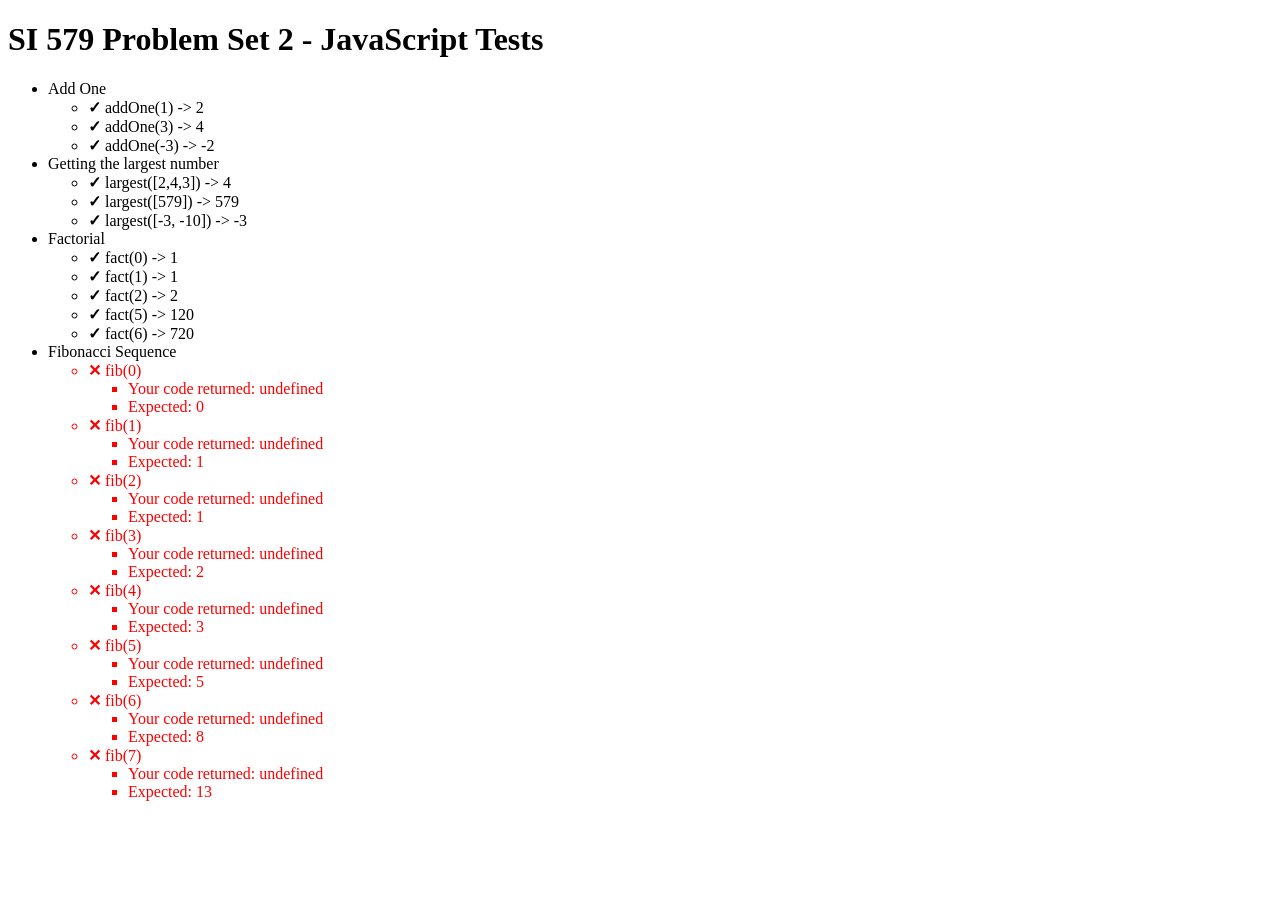
<file: ps2-tests.html>
<!DOCTYPE html>

<html lang="en">
    <head>
        <meta charset="UTF-8" />
        <script defer src="js/ps2-my-code.js"></script>
        <script defer src="js/579-ps2-test-runner.js"></script>
        <title>SI 579 Problem Set 2 - Basic JavaScript</title>
        <style>
            .correct {

            }
            .incorrect {
                color:red;
            }
            li.correct::before {
                content: "\2713   ";
                font-weight: bold;
            }
            li.incorrect::before {
                content: "\2715   ";
                font-weight: bold;
            }
        </style>
    </head>
    <body>
        <main>
            <h1>SI 579 Problem Set 2 - JavaScript Tests</h1>
            <ul id="test-groups"></ul>
        </main>
    </body>
</html>
</file>
